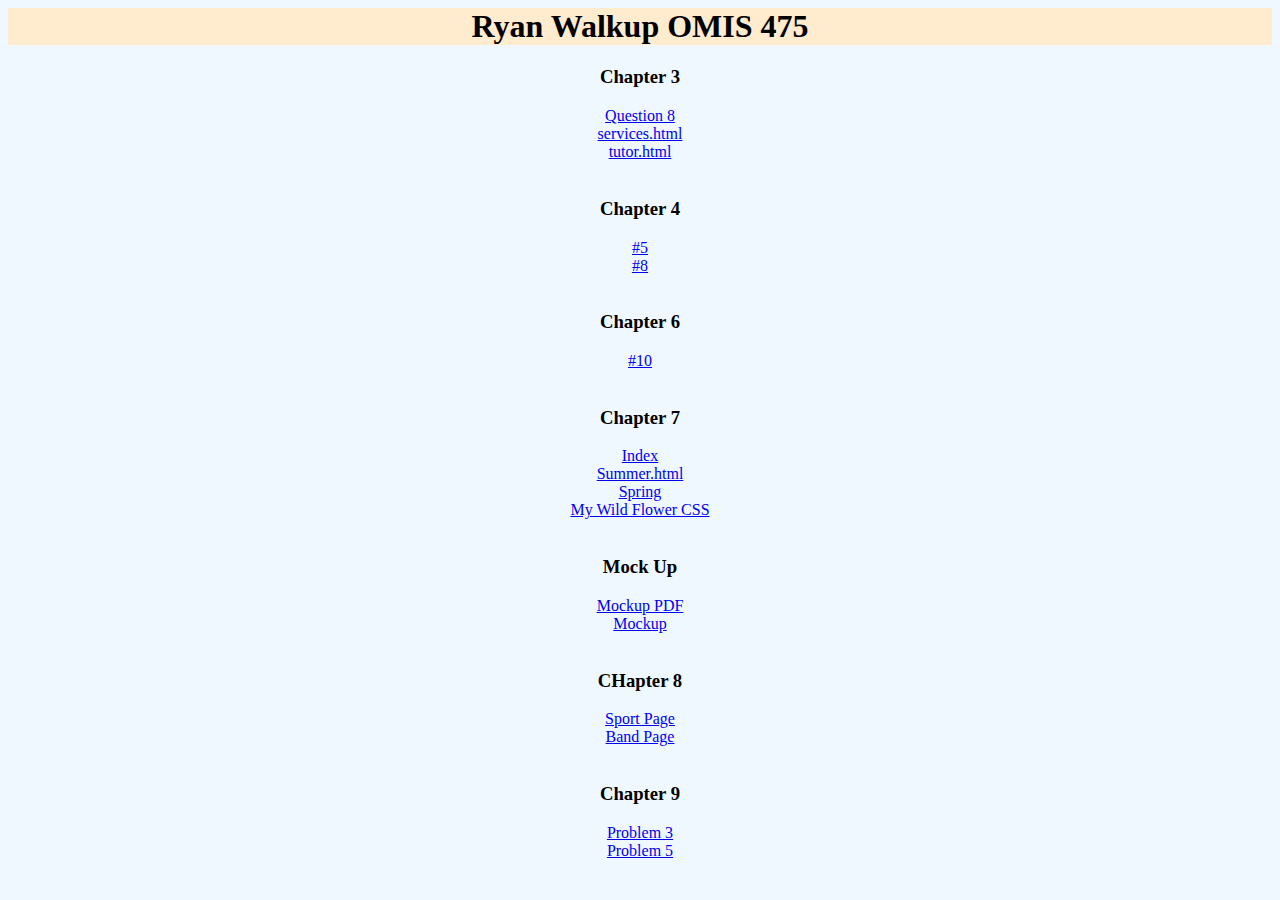
<file: index.html>
<html>
	<head>
		<style>
		header{
		background-color: blanchedalmond;
		text-align: center;
		}
		body{
			background-color: aliceblue;
			color: black;
			text-align: center;
		}
		</style>
		<header><h1> Ryan Walkup OMIS 475 </h1></header>
	</head>
<body>

	<h3> Chapter 3 </h3> 
		 <a href="RyanWalkup_CSS1.html "> Question 8</a><br>
		 <a href="services.html"> services.html</a><br>
		 <a href="tutor.html"> tutor.html</a><br><br>
	<h3> Chapter 4</h3>
		<a href="bg2_Walkup.html">#5</a><br>
		<a href="Walkup.html">#8</a><br><br>
	<h3> Chapter 6</h3>
		<a href="myhobby.html">#10</a><br><br>
	<h3> Chapter 7</h3>
		<a href="index1.html">Index</a><br>
		<a href="summer.html">Summer.html</a><br>
		<a href="Spring.html">Spring</a><br>
		<a href="mywildflower.css">My Wild Flower CSS</a><br><br>
	<h3>Mock Up</h3>
		<a href="Mockup-pdf.pdf">Mockup PDF</a><br>
		<a href="Mockup.bmpr">Mockup</a><br><br>
	<h3>CHapter 8</h3>
	<a href="Sport8.html">Sport Page</a><br>
	<a href="band8.html">Band Page</a><br><br>
	<h3>Chapter 9</h3>
	<a href="Chapter 9 Problem 3.html">Problem 3</a><br>
	<a href="Chapter 9 Problem 5.html">Problem 5</a><br><br>
</body>

	
</html>
</file>
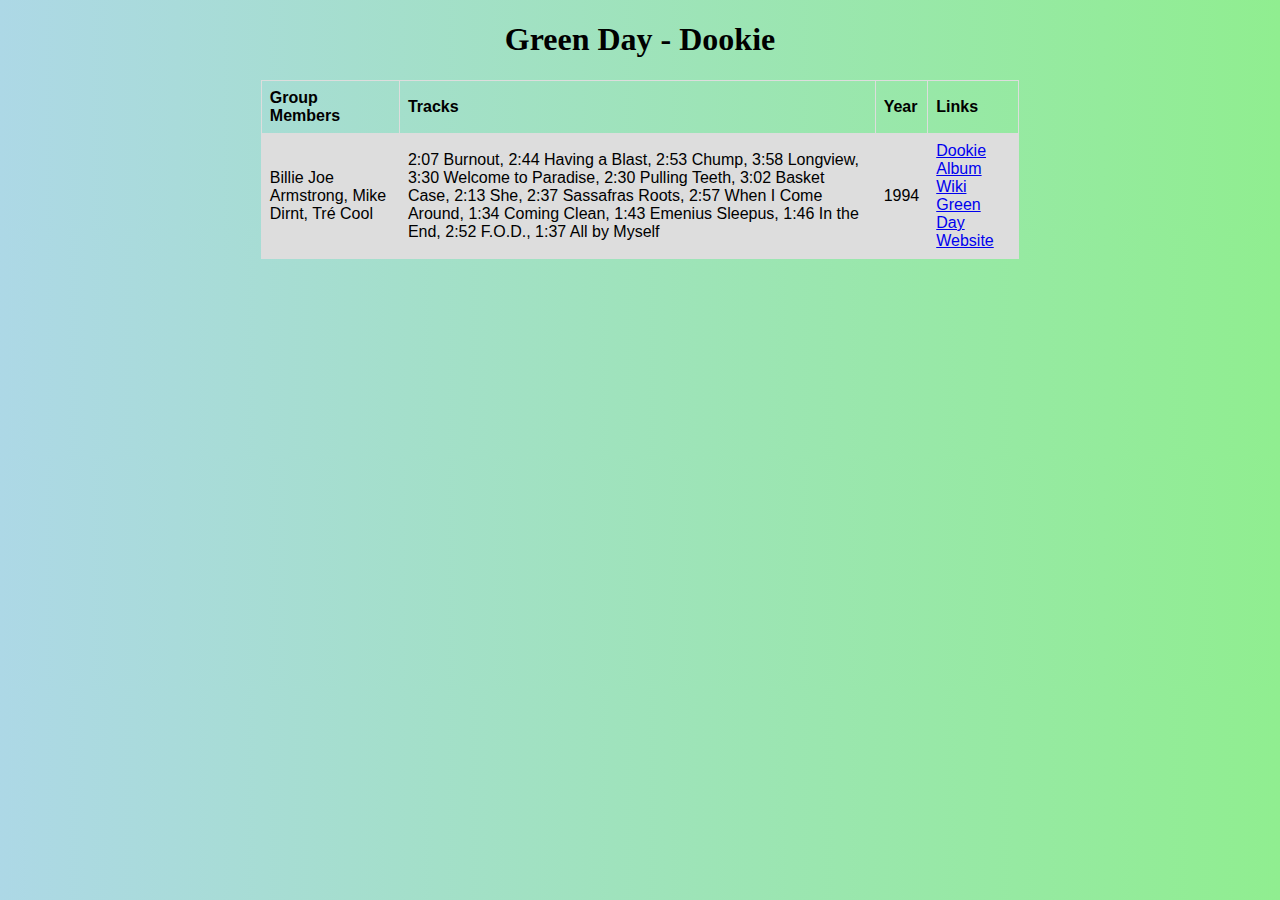
<file: band8.html>
<!DOCTYPE html>
<html>
  <head>
    <meta http-equiv="content-type" content="text/html; charset=UTF-8">
    <title>Band8</title>
    <style>
      body {
  height: 200px;
  background-color: lightgreen; /* For browsers that do not support gradients */
  background-image: linear-gradient(to right, lightblue ,lightgreen); /* Standard syntax (must be last) */
}
      table {
        font-family: arial, sans-serif;
        border-collapse: collapse;
        width: 60%;
      }

      td, th {
        border: 1px solid #dddddd;
        text-align: left;
        padding: 8px;
      }

      tr:nth-child(even) {
        background-color: #dddddd;
      }
</style> </head>
  <body>
    <center>
      <h1> Green Day - Dookie </h1>
      <table>
        <tbody>
          <tr>
            <th>Group Members</th>
            <th>Tracks</th>
            <th>Year</th>
            <th>Links</th>
          </tr>
          <tr>
            <td>Billie Joe Armstrong, Mike Dirnt, Tré Cool</td>
            <td>2:07 Burnout, 2:44 Having a Blast, 2:53 Chump, 3:58 Longview,
              3:30 Welcome to Paradise, 2:30 Pulling Teeth, 3:02 Basket Case,
              2:13 She, 2:37 Sassafras Roots, 2:57 When I Come Around, 1:34
              Coming Clean, 1:43 Emenius Sleepus, 1:46 In the End, 2:52 F.O.D.,
              1:37 All by Myself </td>
            <td>1994</td>
            <td><a href="https://en.wikipedia.org/wiki/Dookie"> Dookie Album
                Wiki</a><br>
              <a href="http://www.greenday.com/"> Green Day Website</a></td>
          </tr>
        </tbody>
      </table>
    </center>
  </body>
</html>
</file>
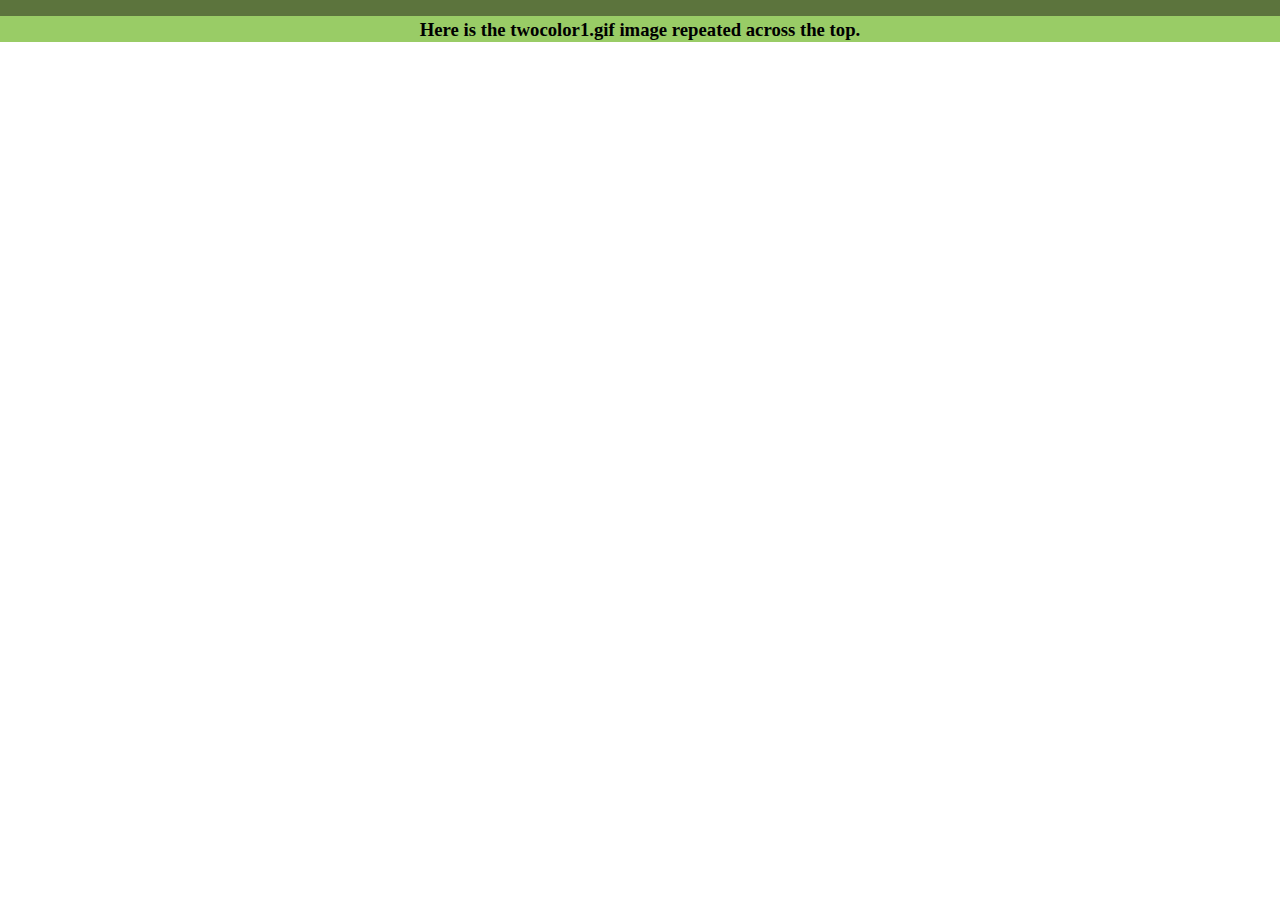
<file: bg2_Walkup.html>
<!DOCTYPE html>

<html lang="en">
<head>
    <meta charset="utf-8" />
    <style>
        body{
            background-image:url(twocolor1.gif);
            background-repeat:repeat-x
          
        }
    </style>
    <title></title>
</head>
<body>
    <center> <h3>Here is the twocolor1.gif image repeated across the top.</h3></center>
</body>
</html>
</file>
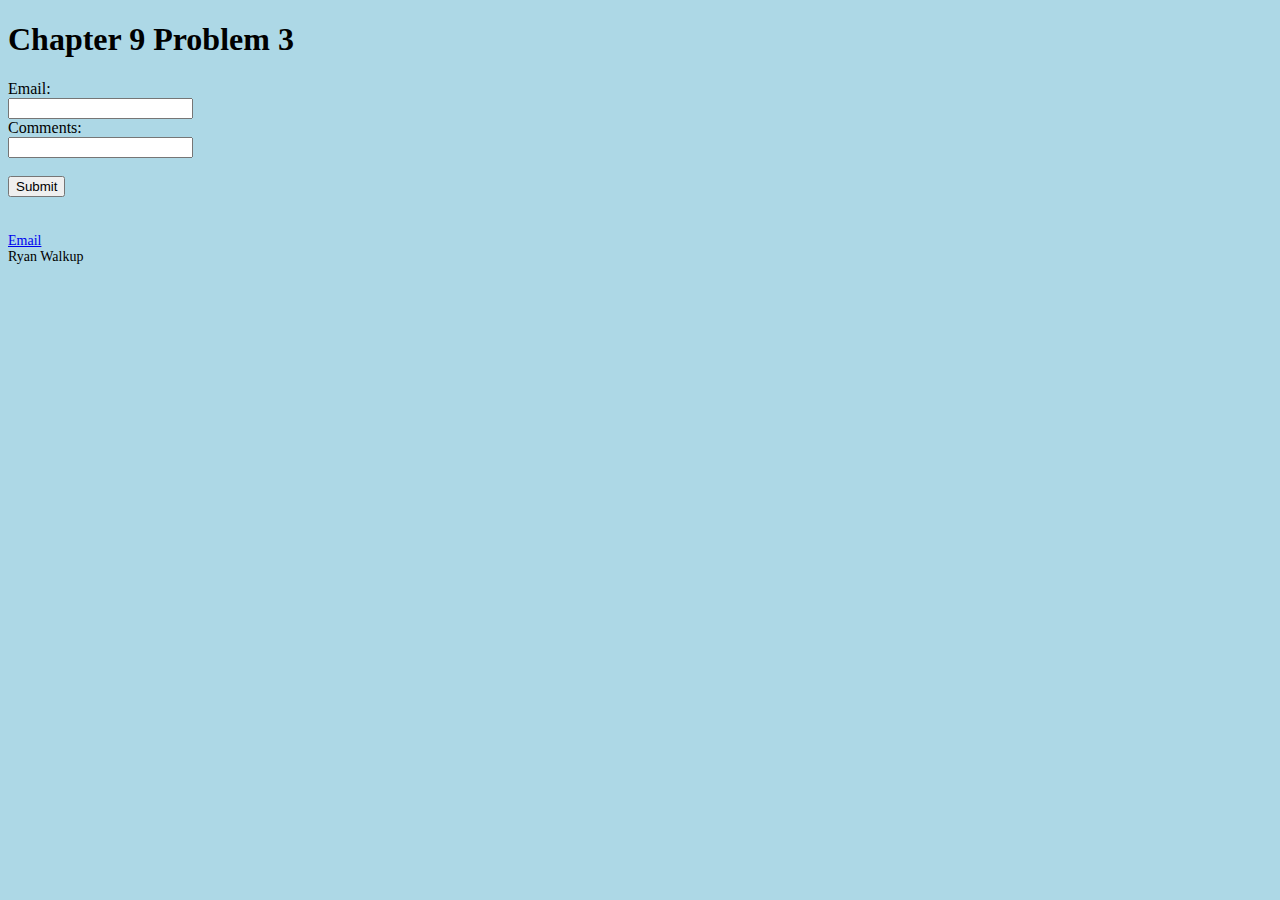
<file: Chapter 9 Problem 3.html>
<!DOCTYPE html>
<html>
  <head>
    <meta http-equiv="content-type" content="text/html; charset=UTF-8">
    <title>Chapter 9 Problem 3</title>
    <style>body {background-color:lightblue} footer{font-size: 14px}
    </style>
  </head>
  <body>
    <h1> Chapter 9 Problem 3 </h1>
    <div>
      <form action="/savefile.php" method="post"> Email:<br>
        <input name="email" required="required" type="email"> <br>
        Comments:<br>
        <input name="comment" max="1600" type="text"> <br>
        <br>
        <input value="Submit" type="submit"> </form>
    </div>
    <br>
    <br>
    <footer><a href="mailto:z1761348@students.niu.edu">Email</a><br>
      Ryan Walkup</footer>
    
  </body>
</html>
</file>
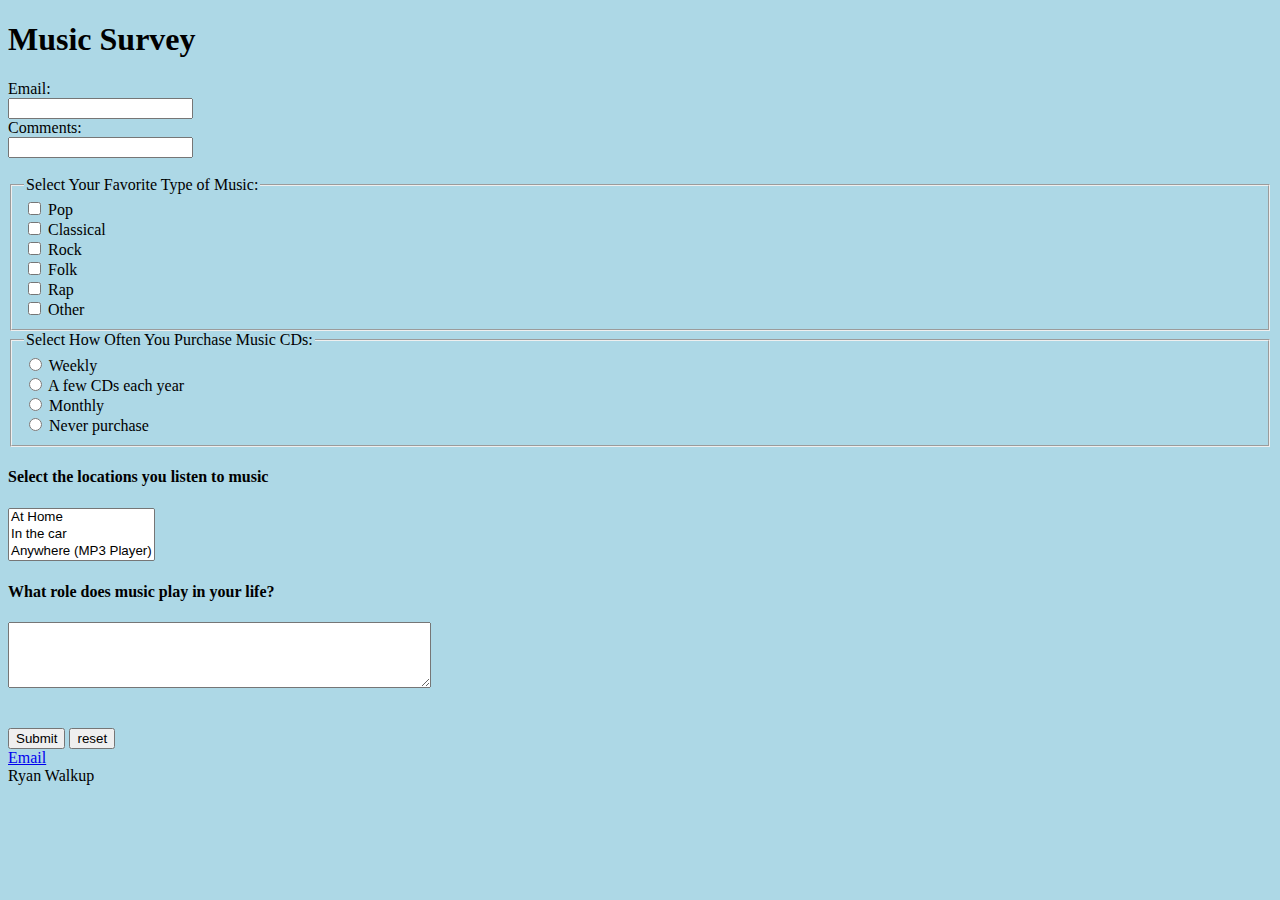
<file: Chapter 9 Problem 5.html>
<!DOCTYPE html>
<html>
  <head>
    <meta http-equiv="content-type" content="text/html; charset=UTF-8">
    <title>Chapter 9 Problem 5</title>
    <style>body{background-color: lightblue }</style>
  </head>
  <body>
    <h1>Music Survey</h1>
    <div>
      <form action="/savefile.php" method="post"> Email:<br>
        <input name="email" required="required" type="email"> <br>
        Comments:<br>
        <input name="comment" max="1600" type="text"> <br>
        <br>
        <fieldset> <legend>Select Your Favorite Type of Music:</legend> <input

            name="Pop" value="Pop" type="checkbox"> Pop <br>
          <input name="Classical" value="Classical" type="checkbox"> Classical <br>
          <input name="Rock" value="Rock" type="checkbox"> Rock <br>
          <input name="Folk" value="Folk" type="checkbox"> Folk <br>
          <input name="Rap" value="Rap" type="checkbox"> Rap <br>
          <input name="Other" value="Other" type="checkbox"> Other <br>
        </fieldset>
        <fieldset> <legend>Select How Often You Purchase Music CDs:</legend> <input

            name="Weekly" value="Weekly" type="radio"> Weekly <br>
          <input name="a few" value="a few" type="radio"> A few CDs each year <br>
          <input name="Monthly" value="Monthly" type="radio"> Monthly <br>
          <input name="Never purchase" value="Never purchase" type="radio">
          Never purchase <br>
        </fieldset>
        <h4>Select the locations you listen to music</h4>
        <select size="3">
          <option value="home">At Home</option>
          <option value="car">In the car</option>
          <option value="anywhere">Anywhere (MP3 Player)</option>
          <option value="bar"> At the bar</option>
        </select>
        <h4> What role does music play in your life? </h4>
        <textarea rows="4" cols="50"> </textarea> </form>
      <br>
      <br>
      <input value="Submit" type="submit"> <input value="reset" type="Reset"> </div>
    <footer><a href="mailto:z1761348@students.niu.edu">Email</a><br> Ryan Walkup</footer>
    
  </body>
</html>
</file>
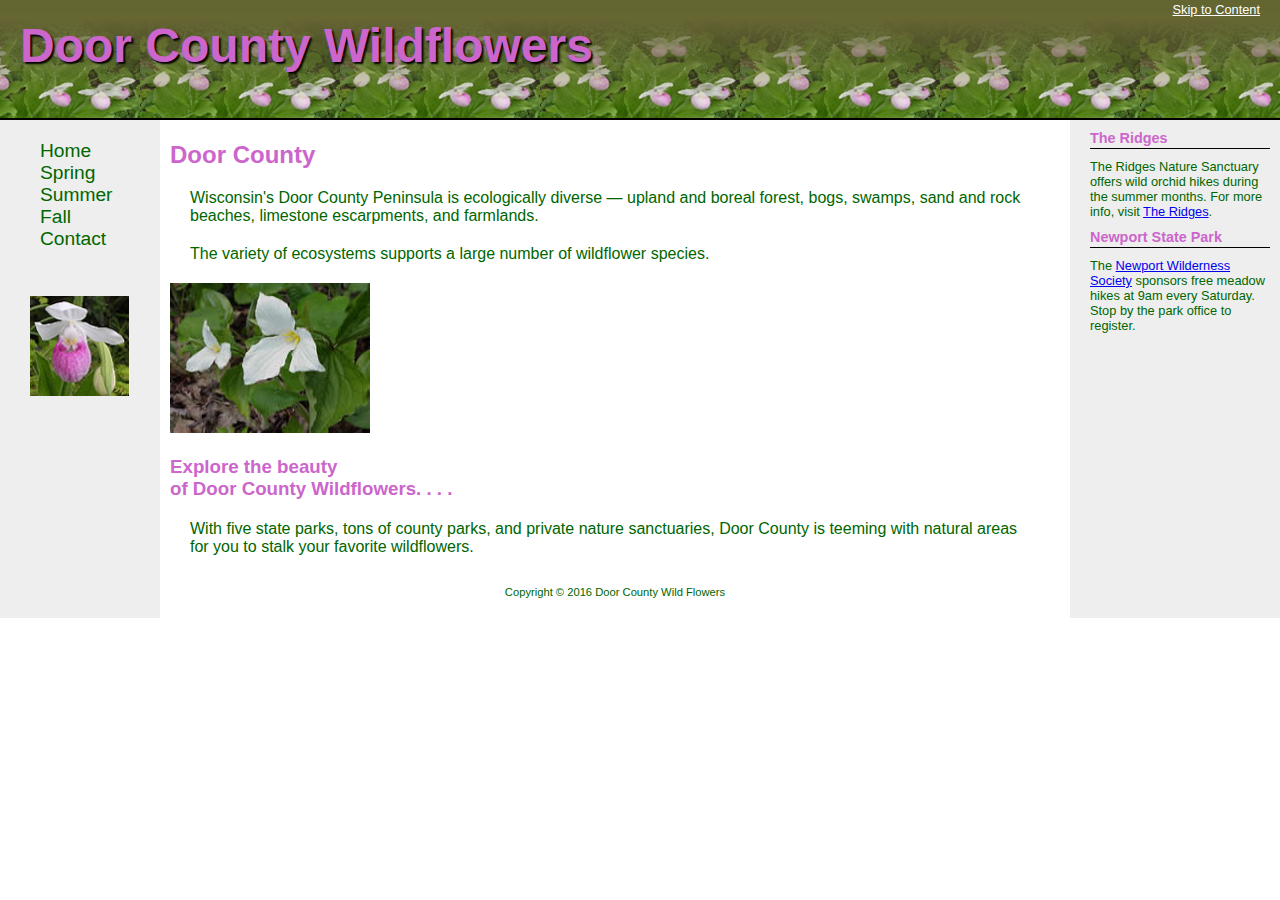
<file: index1.html>
<!DOCTYPE html>
<html lang="en">
  <head>
    <meta http-equiv="content-type" content="text/html; charset=utf-8">
    <title>Door County Wildflowers</title>
    <link rel="stylesheet" type="text/css" href="mywildflower.css">
  </head>
  <body>
    <div id="container">
      <header role="banner"> <span><a href="#content">Skip to Content</a></span>
        <h1>Door County Wildflowers</h1>
      </header>
      <nav role="navigation">
        <ul>
          <li><a href="index1.html">Home</a></li>
          <li><a href="Spring.html">Spring</a></li>
          <li><a href="summer.html">Summer</a></li>
          <li><a href="fall.html">Fall</a></li>
          <li><a href="contact.html">Contact</a></li>
        </ul>
        <img src="plsthumb.jpg" alt="Showy Lady Slipper" height="100" width="100">
      </nav>
      <aside role="complementary">
        <h3>The Ridges</h3>
        <p class="news">The Ridges Nature Sanctuary offers wild orchid hikes
          during the summer months. For more info, visit <a href="http://www.ridgesanctuary.org">The
            Ridges</a>.</p>
        <h3>Newport State Park</h3>
        <p class="news">The <a href="http://www.newportwildernesssociety.org">
            Newport Wilderness Society</a> sponsors free meadow hikes at 9am
          every Saturday. Stop by the park office to register.</p>
      </aside>
      <main role="main" id="content">
        <h2>Door County</h2>
        <p>Wisconsin's Door County Peninsula is ecologically diverse — upland
          and boreal forest, bogs, swamps, sand and rock beaches, limestone
          escarpments, and farmlands.</p>
        <p>The variety of ecosystems supports a large number of wildflower
          species.</p>
        <img src="trillium.jpg" alt="Trillium" id="floatright" height="150" width="200">
        <h3>Explore the beauty <br>
          of Door County Wildflowers. . . .</h3>
        <p>With five state parks, tons of county parks, and private nature
          sanctuaries, Door County is teeming with natural areas for you to
          stalk your favorite wildflowers.</p>
        <footer role="contentinfo"> Copyright © 2016 Door County Wild Flowers<br>
        </footer>
      </main>
    </div>
  </body>
</html>
</file>
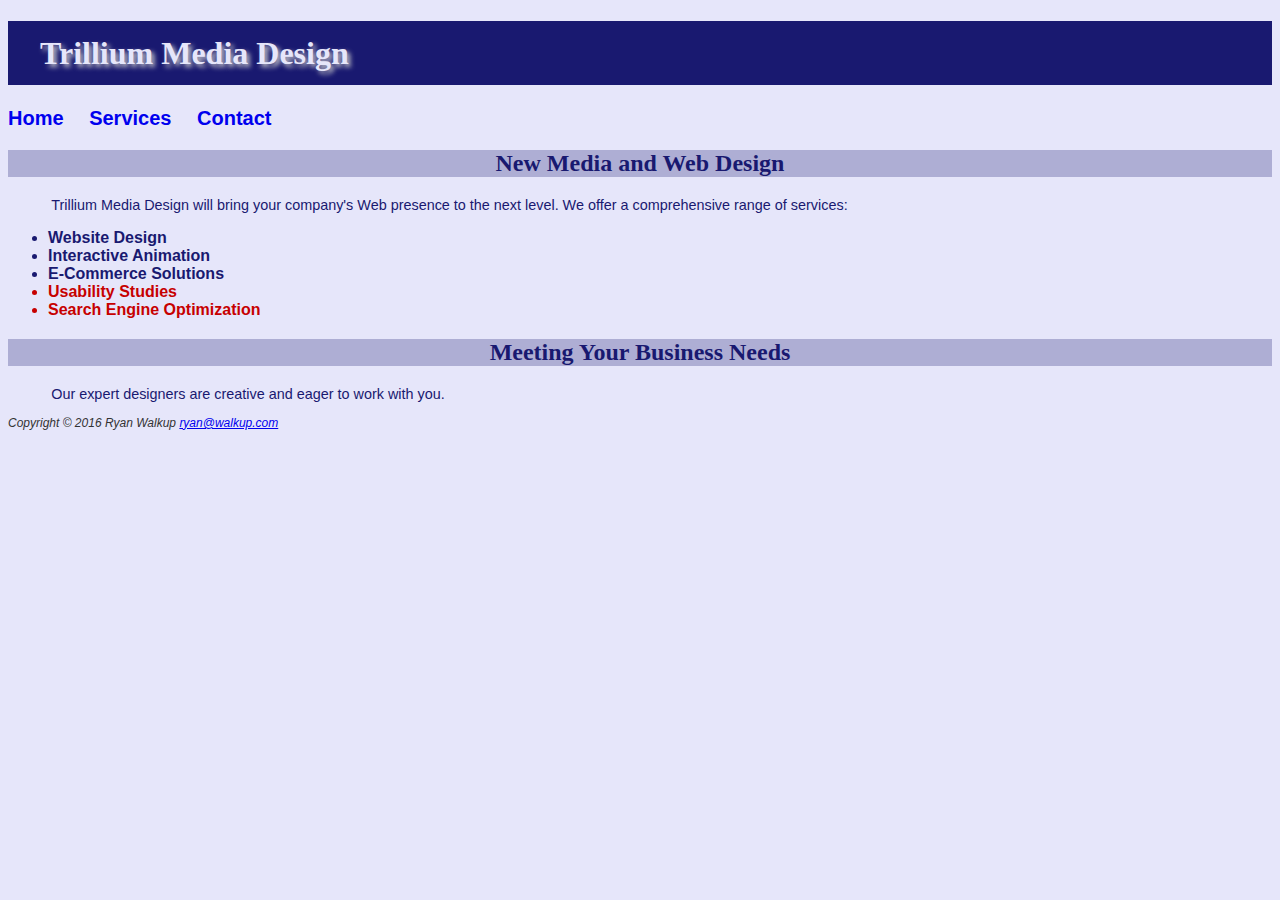
<file: RyanWalkup_CSS1.html>
﻿<!DOCTYPE html>

<html lang="en">
<head>
    <title>Inline CSS Example</title>
    <style>
        body {
            background-color: #E6E6FA;
            color: #191970;
            font-family: Arial, Verdana, sans-serif;
        }

        h1 {
            background-color: #191970;
            color: #E6E6FA;
            line-height: 200%;
            font-family: Georgia, "Times New Roman", serif;
            text-indent: 1em;
            text-shadow: 3px 3px 5px #CCCCCC;
        }

        h2 {
            background-color: #AEAED4;
            color: #191970;
            font-family: Georgia, "Times New Roman", serif;
            text-align: center;
        }

        nav {
            font-weight: bold;
            font-size: 1.25em;
            word-spacing: 1em;
        }

            nav a {
                text-decoration: none;
            }

        .feature {
            color: #C70000;
        }

        p {
            font-size: .90em;
            text-indent: 3em;
        }

        ul {
            font-weight: bold;
        }

        footer {
            color: #333333;
            font-size: .75em;
            font-style: italic;
        }
    </style>
    <meta charset="utf-8">
</head>
<body>
    <header>
        <h1>Trillium Media Design</h1>
    </header>
    <nav>
        <a href="index.html">Home</a> <a href="services.html">Services</a> <a href="contact.html">Contact</a>
    </nav>
    <main>
        <h2>New Media and Web Design</h2>
        <p>
            Trillium Media Design will bring your company&#39;s Web presence to the next level.
            We offer a comprehensive range of services:
        </p>
        <ul>
            <li>Website Design</li>
            <li>Interactive Animation</li>
            <li>E-Commerce Solutions</li>
            <li class="feature">Usability Studies</li>
            <li class="feature">Search Engine Optimization</li>

        </ul>
        <h2>Meeting Your Business Needs</h2>
        <p>Our expert designers are creative and eager to work with you.</p>
    </main>
    <footer>Copyright &copy; 2016 Ryan Walkup
        <a href="ryan@walkup.com">ryan@walkup.com</a></footer>
</body>
</html>
</file>
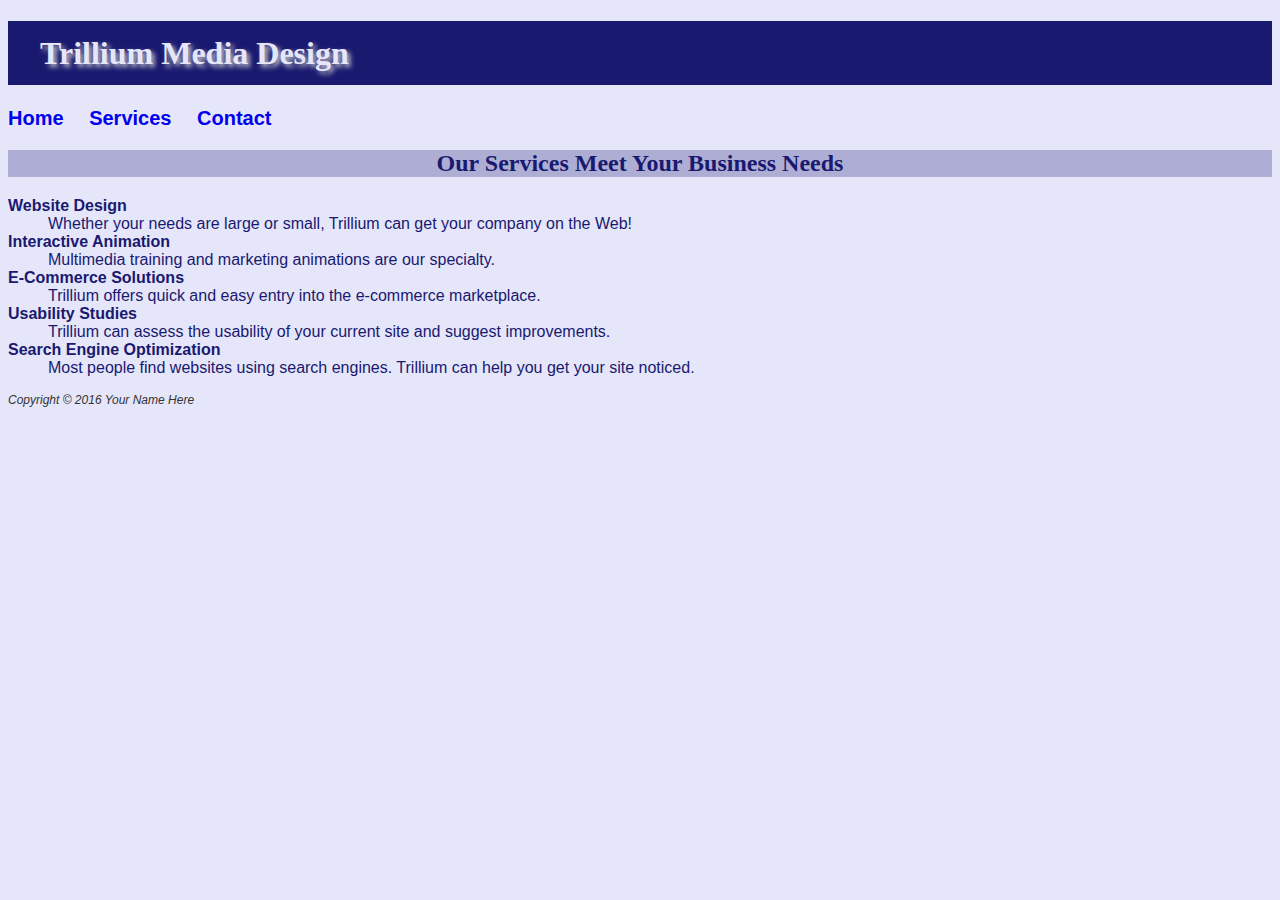
<file: services.html>
﻿<!DOCTYPE html> 
<html lang="en">
<head>
<title>Trillium Media Design Services</title>
<meta charset="utf-8">
<link href="trillium.css" rel="stylesheet">
</head>
<body>
 <header>
 <h1>Trillium Media Design</h1>
 </header>
 <nav><a href="tutor.html">Home</a> <a href="services.html">Services</a> <a href="contact.html">Contact</a></nav>
 <main>
   <h2>Our Services Meet Your Business Needs</h2>
   <dl>
     <dt><strong>Website Design</strong></dt>
       <dd>Whether your needs are large or small, Trillium can get your company on the Web!</dd>
     <dt><strong>Interactive Animation</strong></dt>
       <dd>Multimedia training and marketing animations are our specialty.</dd>
     <dt><strong>E-Commerce Solutions</strong></dt>
       <dd>Trillium offers quick and easy entry into the e-commerce marketplace.</dd>
     <dt><strong>Usability Studies</strong></dt>
       <dd>Trillium can assess the usability of your current site and suggest improvements.</dd>
     <dt><strong>Search Engine Optimization</strong></dt>
       <dd>Most people find websites using search engines. Trillium can help you get your site noticed.</dd>
  </dl>
</main>
<footer>Copyright &copy; 2016 Your Name Here</footer>
</body>
</html>
</file>
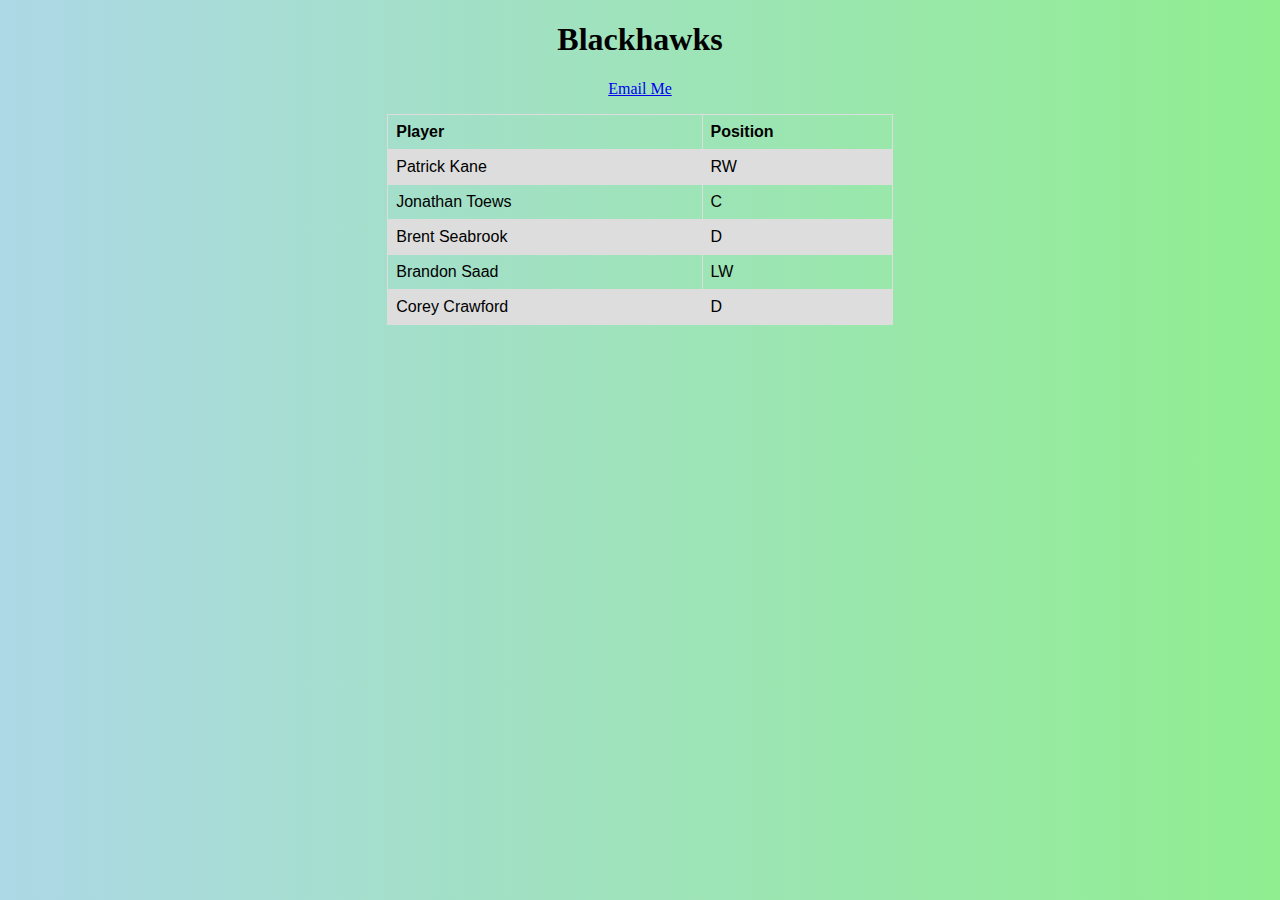
<file: Sport8.html>
<!DOCTYPE html>
<html>
  <head>
    <meta http-equiv="content-type" content="text/html; charset=UTF-8">
    <title>Sport8</title>
    <style>
      body {
  height: 200px;
  background-color: lightgreen; /* For browsers that do not support gradients */
  background-image: linear-gradient(to right, lightblue ,lightgreen); /* Standard syntax (must be last) */
}
      table {
        font-family: arial, sans-serif;
        border-collapse: collapse;
        width: 40%;
      }

      td, th {
        border: 1px solid #dddddd;
        text-align: left;
        padding: 8px;
      }

      tr:nth-child(even) {
        background-color: #dddddd;
      }

    </style>
  </head>
  <body>
    <center>
      <h1> Blackhawks </h1>
      <p> <a href="mailto:z1761348@students.niu.edu" target="_top">Email Me</a>
      </p>
      <table>
        <tbody>
          <tr>
            <th>Player</th>
            <th>Position</th>
          </tr>
          <tr>
            <td>Patrick Kane</td>
            <td>RW</td>
          </tr>
          <tr>
            <td>Jonathan Toews</td>
            <td>C</td>
          </tr>
          <tr>
            <td>Brent Seabrook</td>
            <td>D</td>
          </tr>
          <tr>
            <td>Brandon Saad</td>
            <td>LW</td>
          </tr>
          <tr>
            <td>Corey Crawford</td>
            <td>D</td>
          </tr>
        </tbody>
      </table>
    </center>
    
  </body>
</html>
</file>
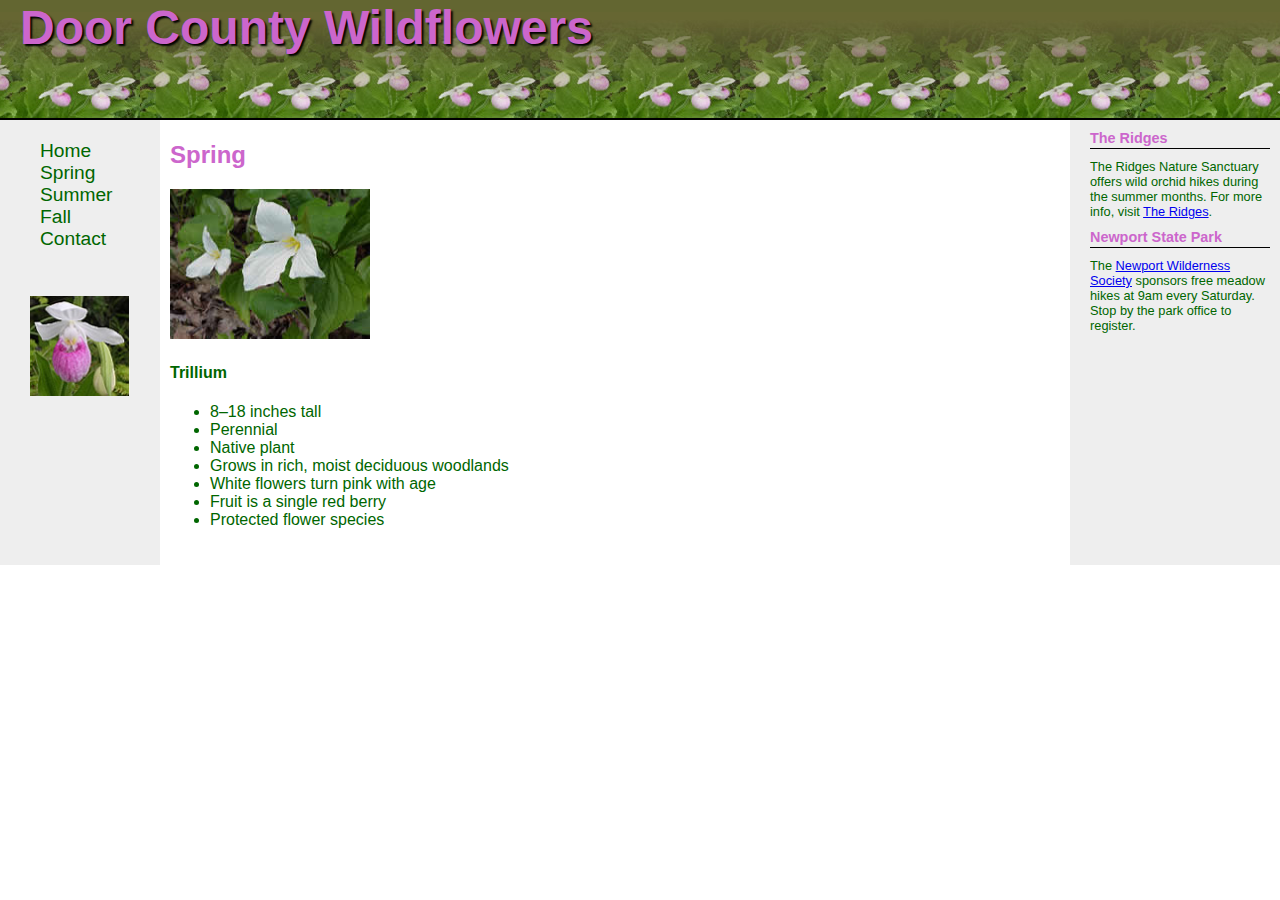
<file: Spring.html>
<!DOCTYPE html>
<html>
  <head>
    <meta http-equiv="content-type" content="text/html; charset=UTF-8">
    <title>Spring</title>
    <link rel="stylesheet" type="text/css" href="mywildflower.css">
  </head>
  <body>
    <div id="container">
      <header role="banner">
        <h1>Door County Wildflowers</h1>
      </header>
      <nav role="navigation">
        <ul>
          <li><a href="index1.html">Home</a></li>
          <li><a href="Spring.html">Spring</a></li>
          <li><a href="summer.html">Summer</a></li>
          <li><a href="fall.html">Fall</a></li>
          <li><a href="contact.html">Contact</a></li>
        </ul>
        <img src="plsthumb.jpg" alt="Showy Lady Slipper" height="100" width="100">
      </nav>
      <aside role="complementary">
        <h3>The Ridges</h3>
        <p class="news">The Ridges Nature Sanctuary offers wild orchid hikes
          during the summer months. For more info, visit <a href="http://www.ridgesanctuary.org">The
            Ridges</a>.</p>
        <h3>Newport State Park</h3>
        <p class="news">The <a href="http://www.newportwildernesssociety.org">
            Newport Wilderness Society</a> sponsors free meadow hikes at 9am
          every Saturday. Stop by the park office to register.</p>
      </aside>
       <main role="main" id="content">
    <h2>Spring</h2>
     <img src="trillium.jpg" alt="Trillium" id="floatright" height="150" width="200">
    <h4>
      Trillium
    </h4>
		<ul>
      <li> 8–18 inches tall</li>
      <li>Perennial</li>
      <li>Native plant</li>
      <li> Grows in rich, moist deciduous woodlands</li>
      <li> White flowers turn pink with age</li>
      <li> Fruit is a single red berry</li>
      <li> Protected flower species </li>
    </ul>
      </main>
  </body>
</html>
</file>
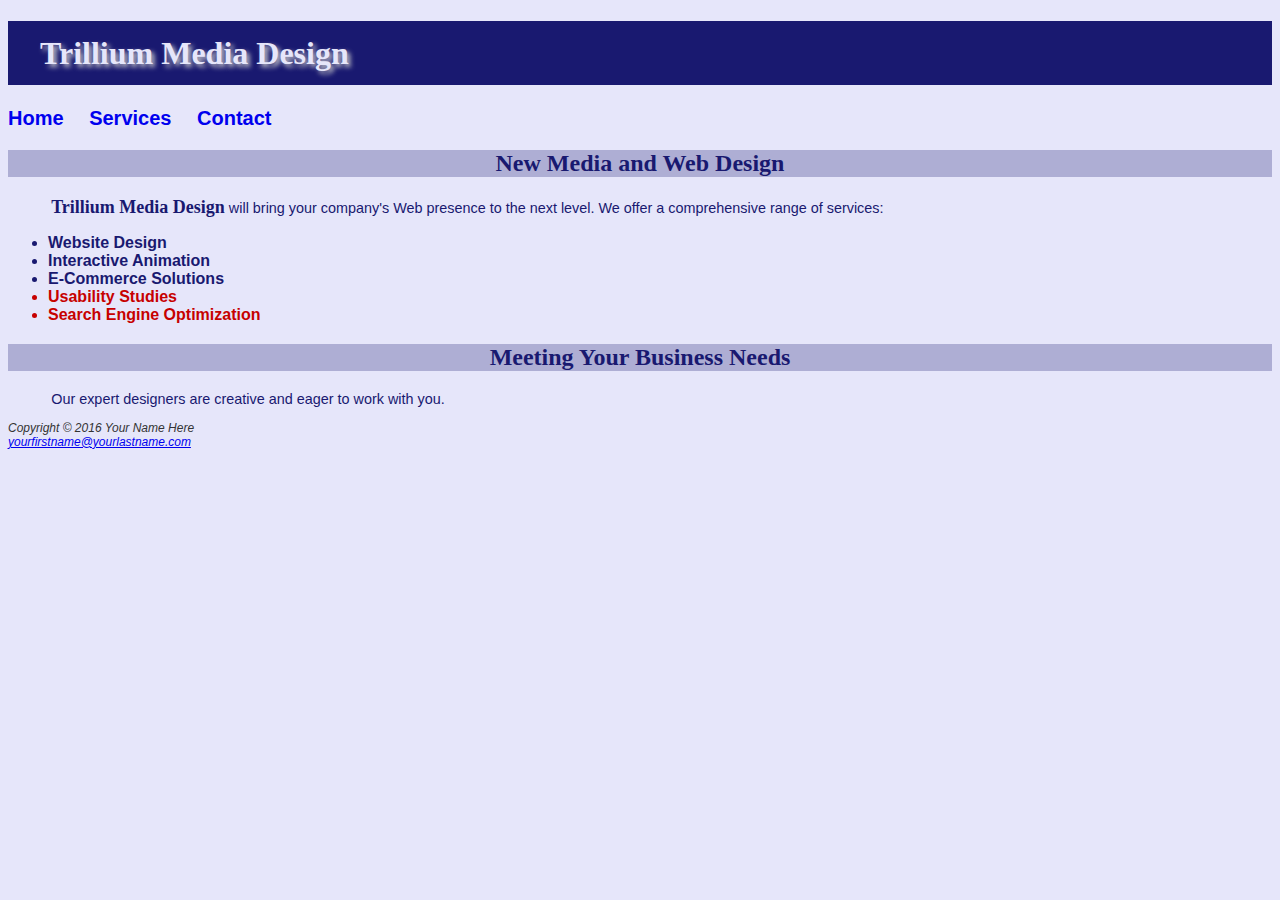
<file: tutor.html>
<!DOCTYPE html>
    <html lang="en">
        <head>
            <title>Trillium Media Design</title>
            <meta charset="utf-8">
            <link href="trillium.css" rel="stylesheet" />
        </head>
        <body>
            <header>
                <h1>Trillium Media Design</h1>
            </header>
            <nav>
                <a href="index.html">Home</a> <a href="services.html">Services</a> <a href="contact.html">Contact</a>
            </nav>
        <main>
            <h2>New Media and Web Design</h2>
            <p><span class="company">Trillium Media Design</span> will bring your company&#39;s Web presence to the next level. We offer a comprehensive range of services:</p>
            <ul>
                <li>Website Design</li>
                <li>Interactive Animation</li>
                <li>E-Commerce Solutions</li>  	
                <li class="feature">Usability Studies</li>
                <li class="feature">Search Engine Optimization</li>
            </ul>
            <h2>Meeting Your Business Needs</h2>
            <p>Our expert designers are creative and eager to work with you.</p>
        </main>
        <footer>Copyright &copy; 2016 Your Name Here<br>
            <a href="mailto:yourfirstname@yourlastname.com">yourfirstname@yourlastname.com</a>
        </footer>
        </body>
    </html>
</file>
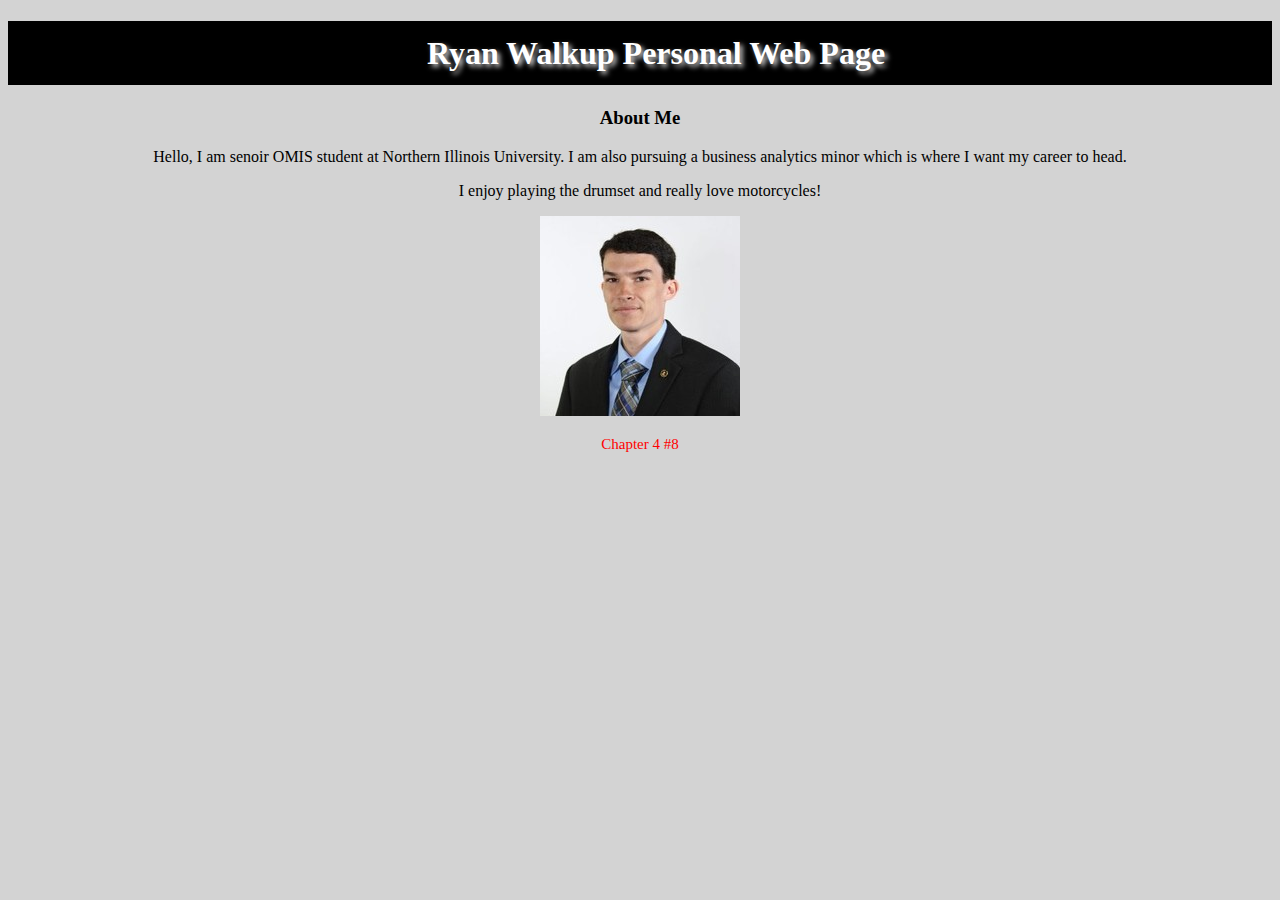
<file: Walkup.html>
<!DOCTYPE html>

<html lang="en">
<head>
    <meta charset="utf-8" />
    <link rel="stylesheet"
          type="text/css"
          href="StyleSheet1.css" /> 
            <!--Using an external CSS file-->
    <style>
        /* Embedded CSS*/
        body {
            background-color: lightgray;
            color: black
        }
    </style>

</head>
<body>
    <center><header><h1>Ryan Walkup Personal Web Page</h1></header></center>
    <center><h3>About Me</h3></center>
    <center><p>Hello, I am senoir OMIS student at Northern Illinois University. I am also pursuing a business analytics minor which is where I want my career to head. </p></center>
    <center><p>I enjoy playing the drumset and really love motorcycles!</p></center>
    <p style="text-align:center;"><img src="ryan.jpg" alt="Ryan"></p>
    <!--Using inline CSS to bring in a picture and center it-->
    <footer>
        <Center><p style="color:red; font-size:15px;"> Chapter 4 #8 </p></Center>
    </footer>
</body>

</html>
</file>
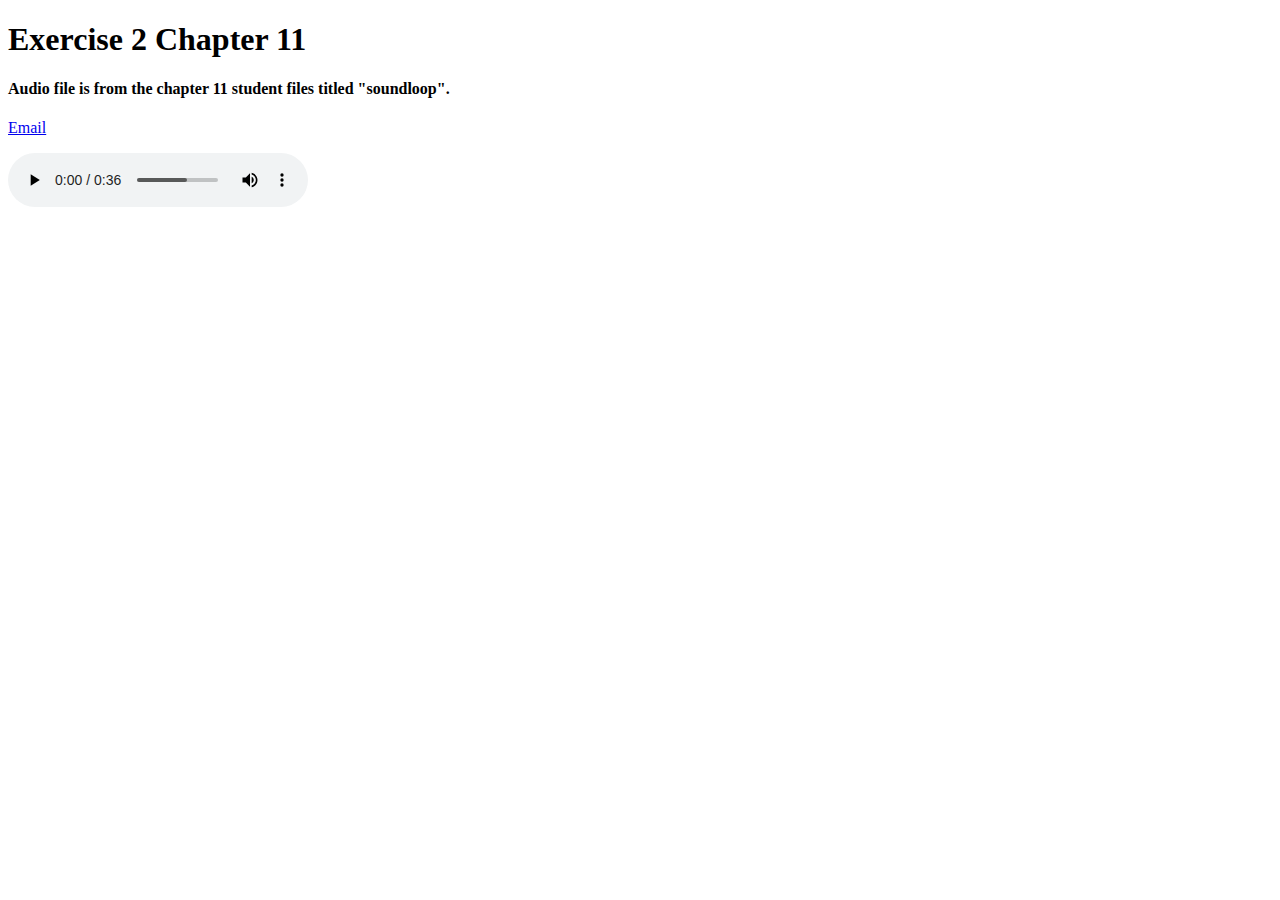
<file: Chapter11/Exercise2.html>
<!DOCTYPE html>
<html>
  <head>
    <meta http-equiv="content-type" content="text/html; charset=UTF-8">
    <title>Exercise 2</title>
  </head>
  <body> 
    <h1>
      Exercise 2 Chapter 11
    </h1><h4>
    Audio file is from the chapter 11 student files titled "soundloop".
    </h4><p>
    <a href="mailto:z1761348@students.niu.edu" target="_top">Email</a>
    </p>
    <audio controls="controls"> <source src="soundloop.mp3" type="audio/mpeg">
      Your browser does not support the audio element.
    </audio>
  </body>
</html>
</file>
<file: mywildflower.css>
﻿header, nav, main, footer, aside {
    display: block;
}

* {
    box-sizing: border-box;
}

body {
    margin: 0;
    background-color: #ffffff;
}

#container {
    background-color: #eeeeee;
    color: #006600;
    min-width: 960px;
    font-family: Verdana, Arial, sans-serif;
}

header {
    background-color: #636631;
    background-image: url(showybg.jpg);
    background-position: bottom;
    background-repeat: repeat-x;
    height: 120px;
    color: #cc66cc;
    text-align: right;
    padding: 0 20px;
    border-bottom: 2px solid #000000;
}

nav {
    float: left;
    width: 150px;
}

aside {
    float: right;
    width: 200px;
}

main {
    margin: 0 210px 0 160px;
    padding: 1px 10px 20px 10px;
    background-color: #ffffff;
    color: #006600;
}

footer {
    font-size: .70em;
    text-align: center;
    color: #006600;
    background-color: #ffffff;
    padding-top: 10px;
    clear: both;
}

h1 {
    margin-top: 0;
    font-size: 3em;
    text-align: left;
    text-shadow: 2px 2px 2px #000000;
}

header a {
    font-size: 0.80em;
}

    header a:link, header a:visited {
        color: #ffffff;
    }

    header a:focus, header a:hover {
        color: #eeeeee;
    }

nav ul {
    margin-top: 20px;
    list-style-type: none;
}

nav a {
    text-decoration: none;
    font-size: 1.2em;
}

    nav a:link {
        color: #006600;
    }

    nav a:visited {
        color: #003300;
    }

    nav a:focus, nav a:hover {
        color: #cc66cc;
    }

    nav a:active {
        color: #000000;
    }

nav img {
    margin: 30px;
}

main p {
    margin: 20px;
}

main h2, main h3 {
    color: #cc66cc;
    background-color: #ffffff;
}

.floatright {
    margin: 10px;
    float: right;
}

aside h3 {
    padding-bottom: 2px;
    border-bottom: 1px solid #000000;
    margin: 10px;
    font-size: 0.90em;
    color: #cc66cc;
}

.news {
    font-size: 0.80em;
    margin: 10px;
}
</file>
<file: trillium.css>
body     { background-color: #e6e6fa; 
           color: #191970;
           font-family: Arial, Verdana, sans-serif; }
h1       { background-color: #191970; 
           color: #e6e6fa; 
	       line-height: 200%;
	       font-family: Georgia, "Times New Roman", serif;
	       text-indent: 1em;
	       text-shadow: 3px 3px 5px #CCCCCC; }
h2       { background-color: #aeaed4; 
           color: #191970; 
	       font-family: Georgia, "Times New Roman", serif;
	       text-align: center;  }
nav      { font-weight: bold;
           word-spacing: 1em;
           font-size: 1.25em; }
nav a    { text-decoration: none; }
p        { font-size: .90em;
	       text-indent: 3em; }
ul       { font-weight: bold; }
footer   { color: #333333;
		   font-size: .75em;
		   font-style: italic; }
.feature { color: #C70000; }
.company { font-weight: bold;
           font-family: Georgia, "Times New Roman", serif;
           font-size: 1.25em; }
</file>
<file: StyleSheet1.css>
h1 {
    background-color: black;
    color: white;
    line-height: 200%;
    font-family: Georgia, "Times New Roman", serif;
    text-indent: 1em;
    text-shadow: 3px 3px 5px #CCCCCC;
}
</file>
